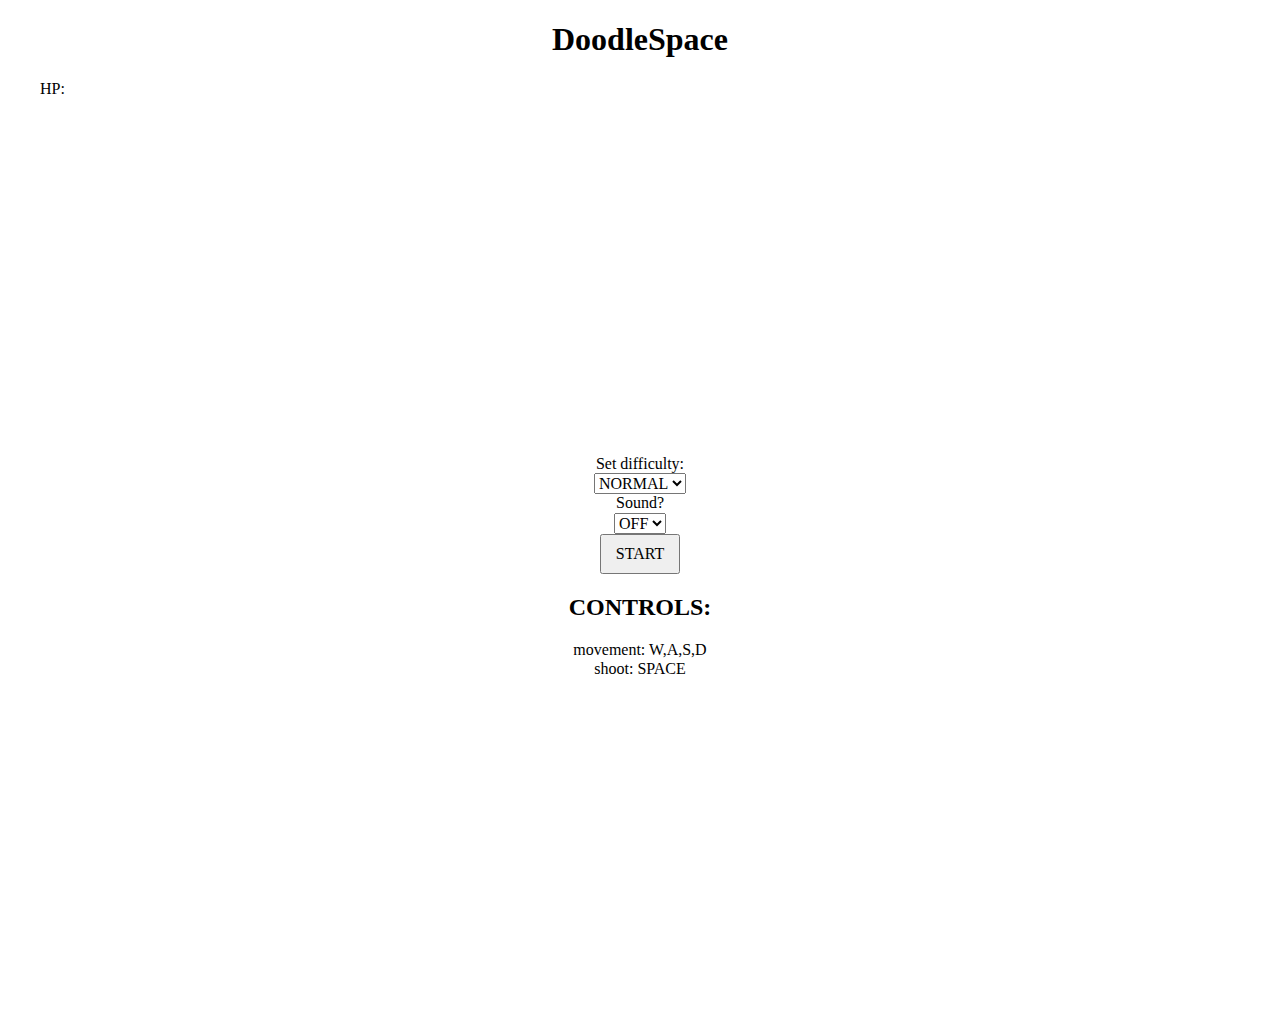
<file: DoodleSpace/index.html>
<!DOCTYPE html>
<html lang="en">
<head>
    <meta charset="UTF-8">
    <meta http-equiv="X-UA-Compatible" content="IE=edge">
    <meta name="viewport" content="width=device-width, initial-scale=1.0">
    <title>DoodleSpace</title>
    <link rel="stylesheet" href="./style.css">
    <link rel="stylesheet" href="./normalize.css">
    <script src='../FudgeCore/FudgeCore.js'></script>
    <script src='./classes/BaseEntity.js'></script>
    <script src='./classes/Background.js'></script>
    <script src='./classes/Player.js'></script>
    <script src='./classes/Enemies.js'></script>
    <script src='./classes/Projectiles.js'></script>
    <script src='./classes/Spawner.js'></script>
    <script src='./classes/HealthPack.js'></script>
    <script src='./classes/Sounds.js'></script>
    <script src='functions.js'></script>
    <script src='main.js'></script>
</head>
<body>
    <h1>DoodleSpace</h1>
    <div class="ui_box">
        <div class="ui_block">
            <p>HP: <span id="health"></span></p>
        </div>
        <div class="ui_block">
            
        </div>
        <div class="ui_block">
            
        </div>
        <div class="ui_block">
            
        </div>
        
    </div>
    <div class="game_area">
        <canvas class="canvas"></canvas>
        <div class="start_screen">
            <label for="difficulty">Set difficulty:</label>
            <select name="difficulty" id="difficulty">
                <option value="1" selected="selected">NORMAL</option>
                <option value="2">MEDIUM</option>
                <option value="3">HARD</option>
            </select>
            <label for="sound">Sound?</label>
            <select name="sound" id="sound">
                <option value="1">ON</option>
                <option value="0" selected="selected">OFF</option>
            </select>
            <button id="btn_start">START</button>
            <h2>CONTROLS:</h2>
            <p>movement: W,A,S,D</p>
            <p>shoot: SPACE</p>
        </div>
        <div class="game_over_screen">
            <h1>GAME OVER</h1>
            <button id="btn_retry">RETRY</button>
        </div>
    </div>
</body>
</html>
</file>
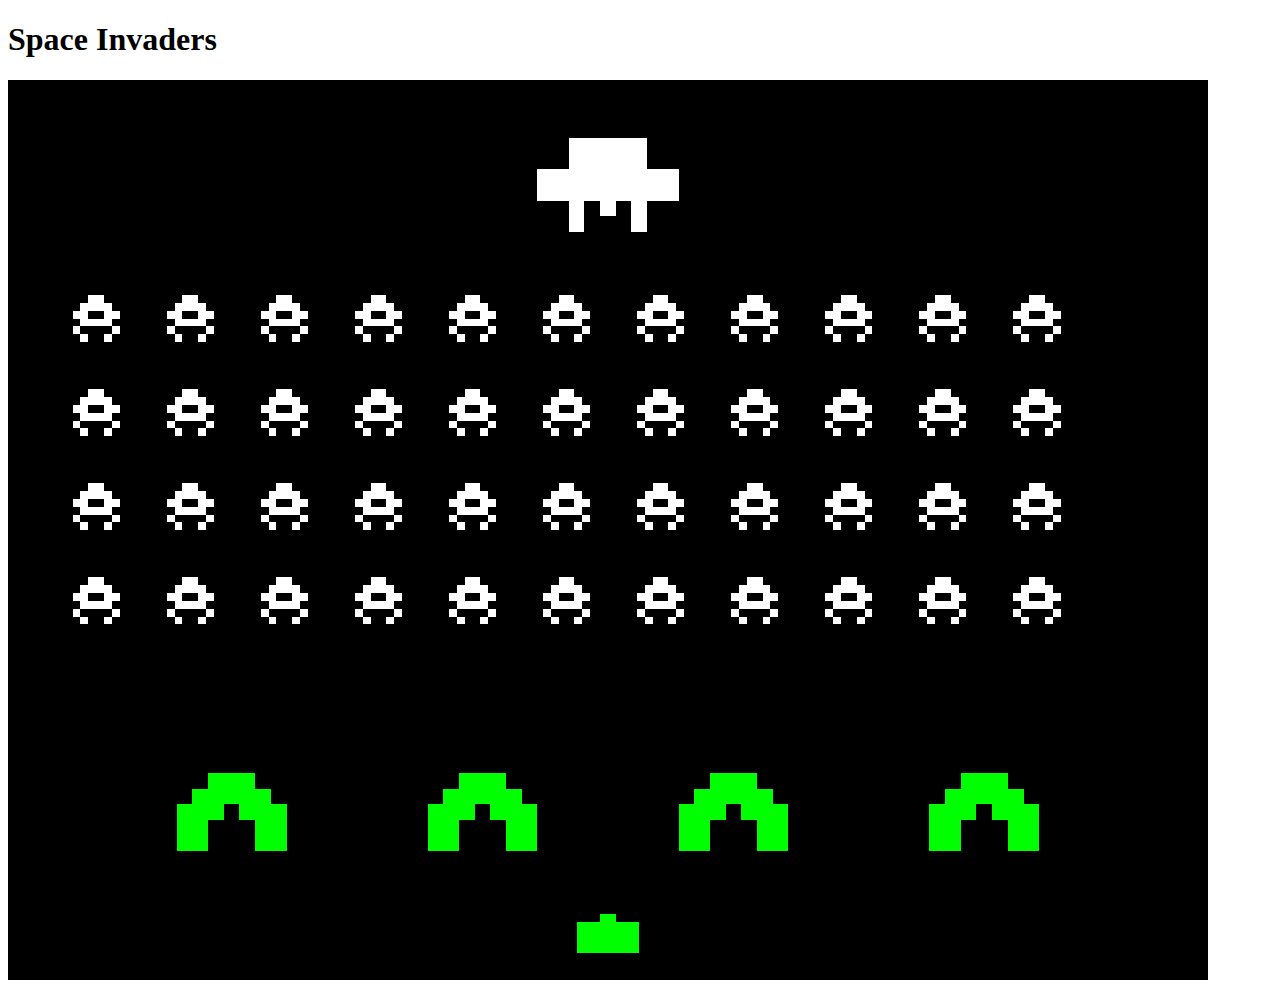
<file: L02_SpaceInvaders/index.html>
<!DOCTYPE html>
<html lang="en">
<head>
    <meta charset="UTF-8">
    <meta http-equiv="X-UA-Compatible" content="IE=edge">
    <meta name="viewport" content="width=device-width, initial-scale=1.0">
    <title>L02 Space Invaders</title>
    <script src='../FudgeCore/FudgeCore.js'></script>
    <script src='./classes/BasicHitboxNode.js'></script>
    <script src='./classes/InvadersNode.js'></script>
    <script src='./classes/Player.js'></script>
    <script src='./classes/Boss.js'></script>
    <script src='./classes/Cover.js'></script>
    <script src='./classes/Invader.js'></script>
    <script src='./classes/Projectile.js'></script>
    <script src='functions.js'></script>
    <script src='main.js'></script>
</head>
<body>
    <h1>Space Invaders</h1>
    <canvas width=1200 height=900></canvas>
</body>
</html>
</file>
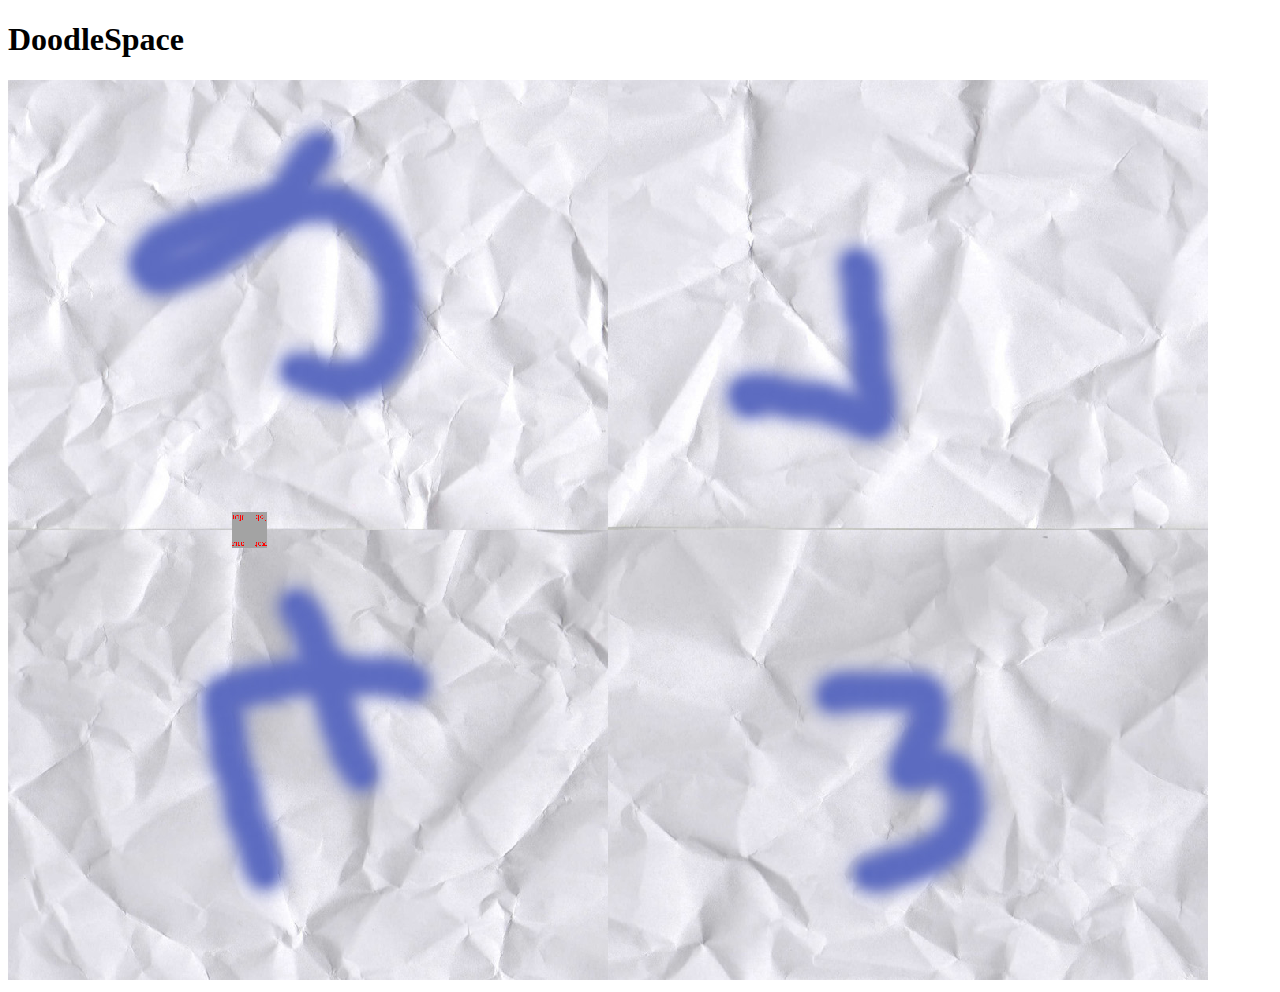
<file: TexureDemo/index.html>
<!DOCTYPE html>
<html lang="en">
<head>
    <meta charset="UTF-8">
    <meta http-equiv="X-UA-Compatible" content="IE=edge">
    <meta name="viewport" content="width=device-width, initial-scale=1.0">
    <title>DoodleSpace</title>
    <script src='../FudgeCore/FudgeCore.js'></script>
    <script src='./classes/BaseEntity.js'></script>
    <script src='./classes/Background.js'></script>
    <script src='./classes/Player.js'></script>
    <script src='functions.js'></script>
    <script src='main.js'></script>
</head>
<body>
    <h1>DoodleSpace</h1>
    <canvas width=1200 height=900></canvas>
</body>
</html>
</file>
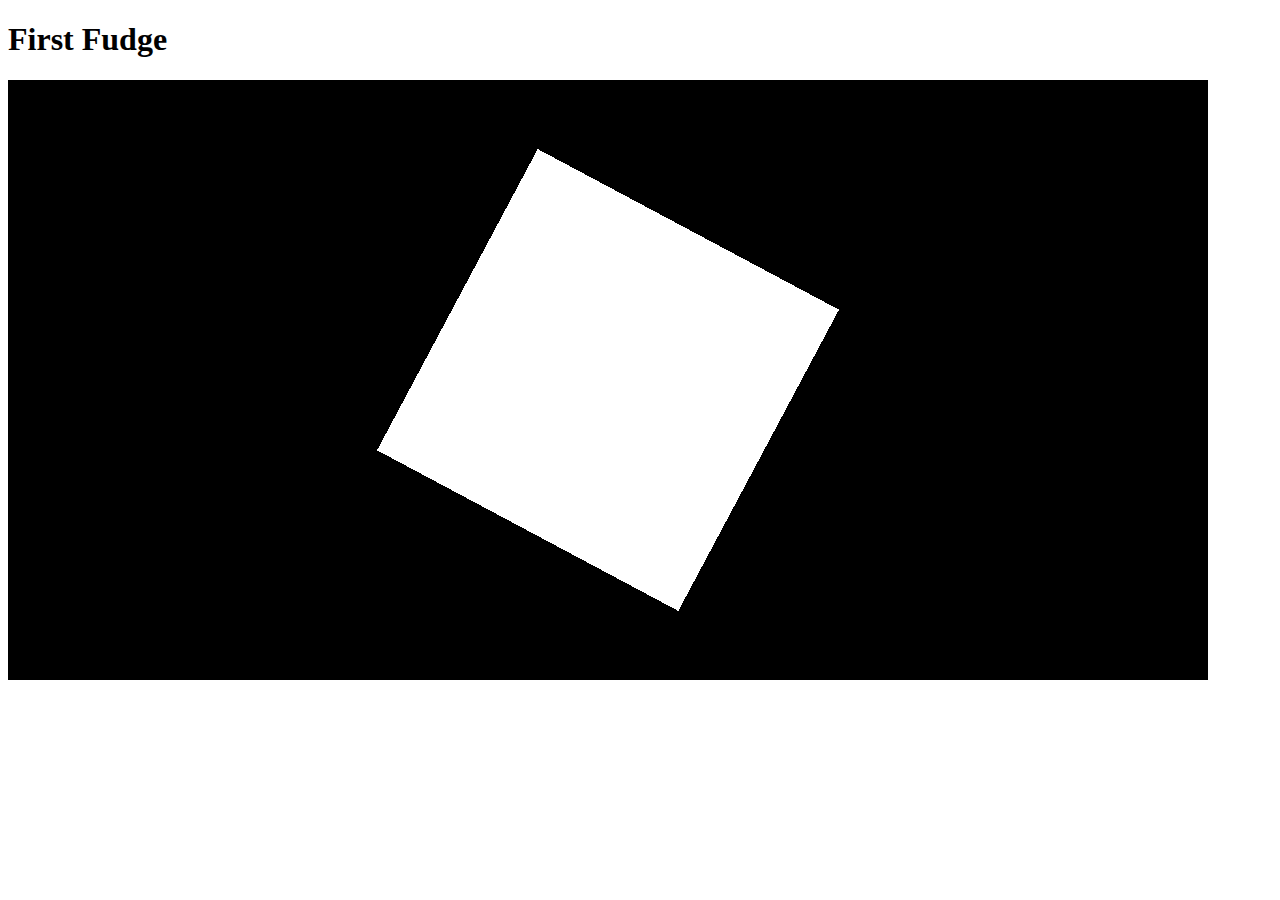
<file: L01_FirstFudge/Test.html>
<!DOCTYPE html>
<html>
<head>
  <meta charset='utf-8'>
  <meta http-equiv='X-UA-Compatible' content='IE=edge'>
  <title>L01_FirstFudge</title>
  <link rel="shortcut icon" href="#">
  <meta name='viewport' content='width=device-width, initial-scale=1'>
  <script src='../FudgeCore/FudgeCore.js'></script>
  <script src='Test.js'></script>
</head>
<body>
  <h1>First Fudge</h1>
  <canvas width=1200 height=600></canvas>
</body>
</html>
</file>
<file: DoodleSpace/style.css>
body {
    width: 100%;
}

h1 {
    display: block;
    text-align: center;
}

p {
    margin: 0px;
}

button {
    cursor: pointer;
    display: block;
    margin: auto;
    width: 80px;
    height: 40px;
}

.ui_box {
    max-width: 1200px;
    display: block;
    margin-left: auto;
    margin-right: auto;
}

.ui_block {
    display: inline-block;
    width: 25%;
}

.game_area {
    position: relative;
    display: block;
    width: 1200px;
    height: 900px;
    margin: 0 auto 0 auto;
}

.canvas {
    display: block;
    width: 100%;
    height: 100%;
}

.start_screen {
    display: flex;
    flex-direction: column;
    align-items: center;
    justify-content: center;
    position: absolute;
    top: 0;
    left: 0;
    width: 100%;
    height: 100%;
}

.game_over_screen {
    display: none;
    flex-direction: column;
    align-items: center;
    justify-content: center;
    position: absolute;
    top: 0;
    left: 0;
    width: 100%;
    height: 100%;
}

.inviasble {
    display: none;
}

.viasble {
    display: flex;
}
</file>
